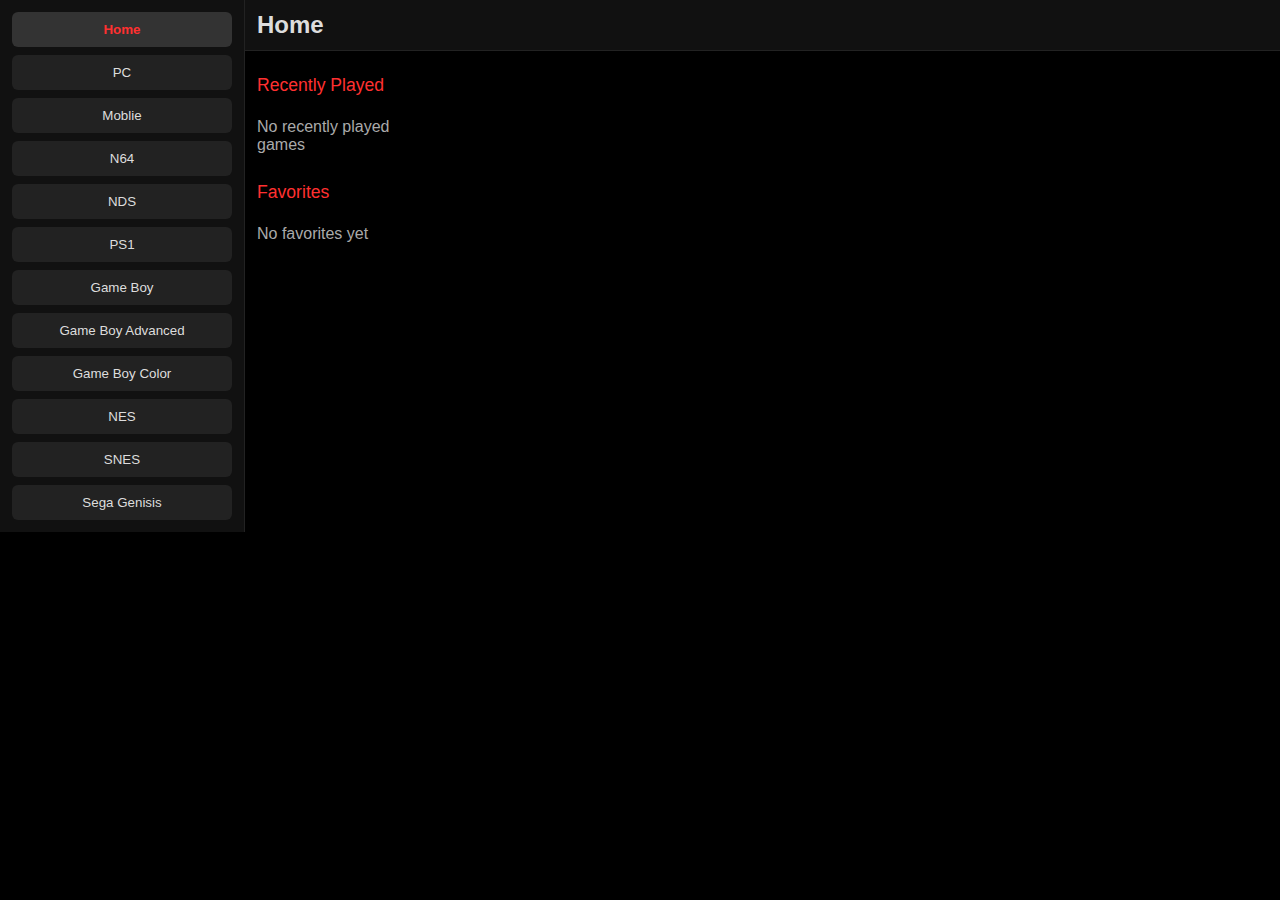
<file: index.html>
<!DOCTYPE html>
<html lang="en">
<head>
<meta charset="UTF-8">
<meta name="viewport" content="width=device-width,initial-scale=1">
<title>Malfunction</title>
<style>
:root{--bg:#000;--panel:#111;--accent:#ff3030;--card:#222;--text:#ddd;}
body{margin:0;font-family:sans-serif;background:var(--bg);color:var(--text);display:flex;overflow:hidden;}
.sidebar{width:220px;background:var(--panel);padding:12px;display:flex;flex-direction:column;gap:8px;border-right:1px solid #222;}
.sidebar button{background:var(--card);border:none;color:var(--text);padding:10px;border-radius:6px;cursor:pointer;}
.sidebar button.active{background:#333;color:var(--accent);font-weight:700;}
.main{flex:1;display:flex;flex-direction:column;overflow:hidden;}
.topbar{height:50px;background:var(--panel);border-bottom:1px solid #222;display:flex;align-items:center;padding:0 12px;gap:8px;}
.content{flex:1;overflow:auto;padding:12px;}
.section-title{color:var(--accent);margin:12px 0 6px;font-size:1.1rem;}
.grid{display:grid;grid-template-columns:repeat(auto-fill,minmax(120px,1fr));gap:12px;}
.card{background:var(--card);border-radius:10px;overflow:hidden;cursor:pointer;transition:.15s;display:flex;flex-direction:column;}
.card:hover{transform:translateY(-4px);box-shadow:0 6px 16px rgba(255,48,48,.1);}
.card img{width:100%;aspect-ratio:1/1;object-fit:cover;}
.card h3{text-align:center;padding:6px;font-size:.85rem;}
.game-overlay{position:fixed;inset:0;background:rgba(0,0,0,.95);z-index:9999;display:none;flex-direction:column;}
.overlay-header{height:50px;background:var(--panel);display:flex;align-items:center;padding:0 12px;justify-content:space-between;border-bottom:1px solid #222;}
.overlay-content{flex:1;overflow:auto;padding:12px;}
.overlay-content iframe{width:100%;height:500px;border:none;}
.overlay-footer{margin-top:12px;}
.star-btn{background:none;border:none;color:#888;font-size:22px;cursor:pointer;}
.star-btn.active{color:var(--accent);}
.fullscreen-btn{background:var(--accent);color:#fff;border:none;padding:6px 12px;border-radius:6px;cursor:pointer;}
</style>
</head>
<body>
<div class="sidebar" id="sidebar">
  <button class="active" data-zone="Home">Home</button>
  <button data-zone="PC">PC</button>
  <button data-zone="Moblie">Moblie</button>
  <button data-zone="N64">N64</button>
  <button data-zone="NDS">NDS</button>
  <button data-zone="PS1">PS1</button>
  <button data-zone="Game Boy">Game Boy</button>
  <button data-zone="Game Boy Advanced">Game Boy Advanced</button>
  <button data-zone="Game Boy Color">Game Boy Color</button>
  <button data-zone="NES">NES</button>
  <button data-zone="SNES">SNES</button>
  <button data-zone="Sega Genisis">Sega Genisis</button>
</div>
<div class="main">
  <div class="topbar"><h2 id="zoneTitle">Home</h2></div>
  <div class="content" id="contentArea">Loading...</div>
</div>

<!-- Game Overlay -->
<div class="game-overlay" id="gameOverlay">
  <div class="overlay-header">
    <div id="overlayTitle"></div>
    <div>
      <button class="star-btn" id="favoriteBtn">&#9733;</button>
      <button class="fullscreen-btn" id="fullscreenBtn">Full Screen</button>
      <button class="star-btn" id="closeOverlayBtn" style="font-size:28px;">&times;</button>
    </div>
  </div>
  <div class="overlay-content" id="overlayContent">
    <iframe id="gameIframe" src="about:blank"></iframe>
    <div id="moreGamesContainer"></div>
  </div>
</div>

<script>
const contentArea = document.getElementById('contentArea');
const zoneTitle = document.getElementById('zoneTitle');
const buttons = document.querySelectorAll('.sidebar button');
const gameOverlay = document.getElementById('gameOverlay');
const overlayTitle = document.getElementById('overlayTitle');
const favoriteBtn = document.getElementById('favoriteBtn');
const fullscreenBtn = document.getElementById('fullscreenBtn');
const closeOverlayBtn = document.getElementById('closeOverlayBtn');
const gameIframe = document.getElementById('gameIframe');
const moreGamesContainer = document.getElementById('moreGamesContainer');

let allGames = [];
let recentGames = JSON.parse(localStorage.getItem('recentGames')||'[]');
let favoriteGames = JSON.parse(localStorage.getItem('favoriteGames')||'[]');

async function fetchGames() {
  try {
    const res = await fetch('https://raw.githubusercontent.com/GLITCHED-OVERRIDE/Hypper-Drive-2/refs/heads/main/Games/Zones.json');
    allGames = await res.json();
  } catch(e){
    contentArea.innerHTML = '<p style="color:#aaa;">Failed to load games</p>';
  }
}

function saveStorage(){
  localStorage.setItem('recentGames', JSON.stringify(recentGames));
  localStorage.setItem('favoriteGames', JSON.stringify(favoriteGames));
}

function renderHome(){
  zoneTitle.textContent='Home';
  contentArea.innerHTML='';
  const recentDiv = document.createElement('div');
  recentDiv.innerHTML='<div class="section-title">Recently Played</div>';
  const recentGrid = document.createElement('div'); recentGrid.className='grid';
  if(recentGames.length===0){
    recentGrid.innerHTML='<p style="color:#aaa;">No recently played games</p>';
  } else {
    recentGames.forEach(g=>recentGrid.appendChild(createGameCard(g)));
  }
  recentDiv.appendChild(recentGrid);
  contentArea.appendChild(recentDiv);

  const favDiv = document.createElement('div');
  favDiv.innerHTML='<div class="section-title">Favorites</div>';
  const favGrid = document.createElement('div'); favGrid.className='grid';
  if(favoriteGames.length===0){
    favGrid.innerHTML='<p style="color:#aaa;">No favorites yet</p>';
  } else {
    favoriteGames.forEach(g=>favGrid.appendChild(createGameCard(g)));
  }
  favDiv.appendChild(favGrid);
  contentArea.appendChild(favDiv);
}

function createGameCard(g){
  const card = document.createElement('div'); card.className='card';
  card.innerHTML=`<img src="${g.cover}"><h3>${g.name}</h3>`;
  card.onclick=()=>openGameOverlay(g);
  return card;
}

function renderZone(zone){
  zoneTitle.textContent=zone;
  contentArea.innerHTML='';
  const games = allGames.filter(g=>g.type===zone);
  if(games.length === 0){
    fetch('https://raw.githubusercontent.com/GLITCHED-OVERRIDE/Malfunction/refs/heads/main/Pages/404.html')
      .then(r=>r.text())
      .then(html=>contentArea.innerHTML=html)
      .catch(()=>contentArea.innerHTML='<h1>404 Not Found</h1>');
    return;
  }
  const grid = document.createElement('div'); grid.className='grid';
  games.forEach(g=>grid.appendChild(createGameCard(g)));
  contentArea.appendChild(grid);
}

function openGameOverlay(g){
  overlayTitle.textContent = g.name;
  gameIframe.src = `${location.origin}/file/games/${encodeURIComponent(g.name)}`;
  favoriteBtn.classList.toggle('active', favoriteGames.find(x=>x.url===g.url));

  recentGames=[g,...recentGames.filter(x=>x.url!==g.url)].slice(0,10);
  saveStorage();

  const sameZone = allGames.filter(x=>x.type===g.type && x.url!==g.url);
  const shuffled = sameZone.sort(()=>0.5-Math.random()).slice(0,10);
  moreGamesContainer.innerHTML='<div class="section-title">More Games</div>';
  const moreGrid = document.createElement('div'); moreGrid.className='grid';
  shuffled.forEach(x=>moreGrid.appendChild(createGameCard(x)));
  moreGamesContainer.appendChild(moreGrid);

  gameOverlay.style.display='flex';
}

favoriteBtn.onclick=()=>{
  const name = overlayTitle.textContent;
  const currentGame = allGames.find(g=>g.name===name);
  if(!currentGame) return;
  const idx = favoriteGames.findIndex(x=>x.url===currentGame.url);
  if(idx>=0){
    favoriteGames.splice(idx,1);
    favoriteBtn.classList.remove('active');
  } else {
    favoriteGames.push(currentGame);
    favoriteBtn.classList.add('active');
  }
  saveStorage();
}

fullscreenBtn.onclick=()=>{
  if(gameIframe.requestFullscreen) gameIframe.requestFullscreen();
  else if(gameIframe.webkitRequestFullscreen) gameIframe.webkitRequestFullscreen();
}

closeOverlayBtn.onclick=()=>{gameOverlay.style.display='none';}

buttons.forEach(btn=>{
  btn.onclick=()=>{
    buttons.forEach(b=>b.classList.remove('active'));
    btn.classList.add('active');
    const zone = btn.dataset.zone;
    if(zone==='Home') renderHome();
    else renderZone(zone);
  }
});

fetchGames().then(()=>renderHome());
</script>
</body>
</html>
</file>
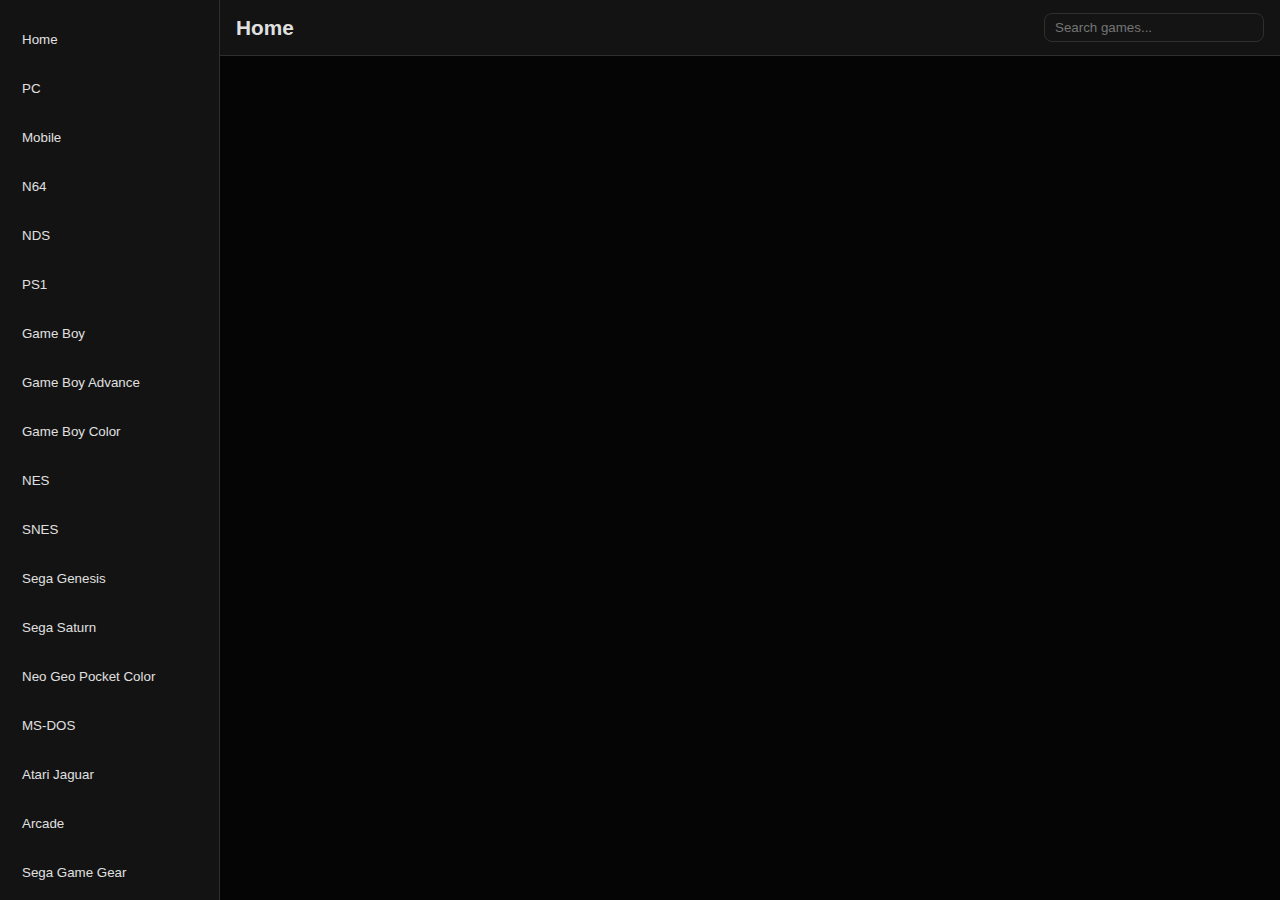
<file: games/app.html>
<!DOCTYPE html>
<html lang="en">
<head>
<meta charset="UTF-8">
<title>Games</title>
<meta name="viewport" content="width=device-width, initial-scale=1.0">

<style>
:root{
  --bg:#050505;
  --panel:rgba(20,20,20,0.95);
  --card:rgba(30,30,30,0.95);
  --border:#2f2f2f;
  --accent:#ff2d2d;
  --text:#e0e0e0;
  --hover:#2a2a2a;
  --transition:all .3s ease;
}

*{box-sizing:border-box;}
body{
  margin:0;background:var(--bg);color:var(--text);
  font-family:'Segoe UI',Arial,sans-serif;
  height:100vh;overflow:hidden;
}

/* Layout */
#app{display:flex;height:100vh;}

#sidebar{
  width:220px;background:var(--panel);
  border-right:1px solid var(--border);
  padding:20px 10px;
  display:flex;flex-direction:column;gap:10px;
  height:100vh;overflow-y:auto;
}
#sidebar::-webkit-scrollbar{width:6px;}
#sidebar::-webkit-scrollbar-thumb{
  background:var(--border);border-radius:6px;
}

#sidebar button{
  background:none;border:none;color:var(--text);
  padding:12px;border-radius:8px;
  text-align:left;cursor:pointer;
  position:relative;
}
#sidebar button::after{
  content:"";position:absolute;left:0;bottom:0;
  width:0;height:2px;background:var(--accent);
  transition:var(--transition);
}
#sidebar button:hover::after,
#sidebar button.active::after{width:100%;}

#main{flex:1;display:flex;flex-direction:column;overflow:hidden;}

#topbar{
  height:56px;background:var(--panel);
  border-bottom:1px solid var(--border);
  display:flex;align-items:center;
  justify-content:space-between;
  padding:0 16px;font-size:1.3rem;font-weight:700;
}

/* Search */
#search-container{position:relative;}
#search-input{
  width:220px;padding:6px 10px;
  background:var(--panel);border:1px solid var(--border);
  color:var(--text);border-radius:8px;
}

#search-results{
  position:absolute;
  top:36px;
  right:0;
  width:240px;
  max-height:300px;
  background:var(--card);
  border:1px solid var(--border);
  border-radius:8px;
  overflow-y:auto;
  display:none;
  flex-direction: column; /* changed to vertical */
  z-index:1000;
}

.search-item{
  display:flex;gap:8px;padding:6px;
  border-radius:6px;cursor:pointer;
}
.search-item:hover{background:var(--hover);}
.search-item img{
  width:36px;height:36px;border-radius:6px;
}
.search-item .info{
  display:flex;flex-direction:column;font-size:.85rem;
}
.search-item .name{font-weight:600;color:#fff;}
.search-item .type{font-size:.75rem;color:#aaa;}

/* Content */
#content{flex:1;overflow:auto;padding:16px;scroll-behavior:smooth;}

.grid{
  display:grid;
  grid-template-columns:repeat(auto-fill,minmax(140px,1fr));
  gap:16px;
}

.card{
  background:var(--card);
  border-radius:14px;overflow:hidden;
  cursor:pointer;
  transition:var(--transition);
}
.card:hover{transform:translateY(-4px);}
.card img{width:100%;aspect-ratio:1/1;object-fit:cover;}
.card h3{text-align:center;font-size:.9rem;padding:8px;}

.section-title{
  margin:16px 0 12px;
  color:var(--accent);font-weight:700;
}

/* Game */
iframe{
  width:100%;height:65vh;border:none;
  background:black;border-radius:12px;
  opacity:0;transition:.4s;
}
iframe.loaded{opacity:1;}

.game-actions-bar{
  display:flex;gap:8px;margin:8px 0;
}
.game-actions-bar button{
  background:var(--panel);
  border:1px solid var(--border);
  color:var(--text);
  padding:10px 14px;border-radius:10px;
  cursor:pointer;font-size:1.2rem;
}
.favorite.active{color:var(--accent);}

/* Clipboard */
#clipboard-popup{
  position:fixed;bottom:30px;left:50%;
  transform:translateX(-50%);
  background:var(--panel);padding:12px 20px;
  border-radius:12px;opacity:0;
  transition:.3s;pointer-events:none;
}
#clipboard-popup.show{opacity:1;}
</style>
</head>

<body>
<div id="app">
  <div id="sidebar"></div>

  <div id="main">
    <div id="topbar">
      <span>Home</span>
      <div id="search-container">
        <input id="search-input" placeholder="Search games...">
        <div id="search-results"></div>
      </div>
    </div>
    <div id="content"></div>
  </div>
</div>

<div id="clipboard-popup">Link copied!</div>

<script>
/* Constants */
const JSON_URL = "https://raw.githubusercontent.com/GLITCHED-OVERRIDE/Hypper-Drive-2/refs/heads/main/Games/Zones.json";
const ERROR_404 = "https://raw.githubusercontent.com/GLITCHED-OVERRIDE/Malfunction/refs/heads/main/Pages/404.html";

/* Zone mapping */
const ZONE_TYPES = {
  "Home": "Home",
  "PC": "PC",
  "Mobile": "Moblie",
  "N64": "N64",
  "NDS": "NDS",
  "PS1": "PS1",
  "Game Boy": "GB",
  "Game Boy Advance": "GBA",
  "Game Boy Color": "GBC",
  "NES": "NES",
  "SNES": "SNES",
  "Sega Genesis": "SG",
  "Sega Saturn": "SS",
  "Neo Geo Pocket Color": "NGPC",
  "MS-DOS": "MSDOS",
  "Atari Jaguar": "AJ",
  "Arcade": "Arcade",
  "Sega Game Gear": "SGG",
  "Atari Lynx": "AL",
  "Atari 2600": "A2600"
};

/* Storage */
let recents = JSON.parse(localStorage.getItem("recentGames") || "[]");
let favorites = JSON.parse(localStorage.getItem("favoriteGames") || "[]");

/* State */
let allGames = [];

/* DOM Elements */
const sidebar = document.getElementById("sidebar");
const content = document.getElementById("content");
const searchInput = document.getElementById("search-input");
const searchResults = document.getElementById("search-results");
const topbarTitle = document.querySelector("#topbar span");

/* Sidebar */
Object.keys(ZONE_TYPES).forEach(z => {
  const b = document.createElement("button");
  b.textContent = z;
  b.onclick = () => navigateZone(z);
  sidebar.appendChild(b);
});

/* Active sidebar button */
function setActive(zone) {
  [...sidebar.children].forEach(b => {
    b.classList.toggle("active", b.textContent === zone);
  });
  topbarTitle.textContent = zone;
}

/* Render grid of games */
function renderGrid(list) {
  const g = document.createElement("div");
  g.className = "grid";
  list.forEach(game => {
    const c = document.createElement("div");
    c.className = "card";
    c.innerHTML = `<img src="${game.cover}"><h3>${game.name}</h3>`;
    c.onclick = () => openGame(game);
    g.appendChild(c);
  });
  return g;
}

/* Home page */
function renderHome() {
  setActive("Home");
  content.innerHTML = "";

  if (recents.length === 0 && favorites.length === 0) {
    const msg = document.createElement("div");
    msg.textContent = "Go Try Some New Games!";
    msg.style.color = "#ff2d2d";
    msg.style.fontSize = "1.4rem";
    msg.style.fontWeight = "700";
    msg.style.textAlign = "center";
    msg.style.marginTop = "40px";
    content.appendChild(msg);
  }

  if (recents.length) {
    content.innerHTML += `<div class="section-title">Recently Played</div>`;
    const recentList = recents.slice(-10).reverse();
    content.appendChild(renderGrid(recentList));
  }

  if (favorites.length) {
    content.innerHTML += `<div class="section-title">Favorites</div>`;
    content.appendChild(renderGrid(favorites));
  }
}

/* Zone page */
function renderZone(zone) {
  setActive(zone);
  content.innerHTML = "";
  const typeName = ZONE_TYPES[zone];
  const list = allGames.filter(g => g.type.toLowerCase() === typeName.toLowerCase());
  if (!list.length) {
    renderError();
  } else {
    content.appendChild(renderGrid(list));
  }
}

/* Game page */
async function openGame(game) {
  history.pushState({}, "", `/games/${encodeURIComponent(game.type)}/${encodeURIComponent(game.name)}`);
  setActive(game.type);

  const isFav = favorites.some(f => f.name === game.name);
  if (!recents.find(g => g.name === game.name)) {
    recents.push(game);
    localStorage.setItem("recentGames", JSON.stringify(recents));
  }

  content.innerHTML = `
    <div class="game-container">
      <iframe id="player" src="about:blank" allowfullscreen></iframe>
      <div class="game-actions-bar">
        <button class="favorite ${isFav ? 'active' : ''}" title="Favorite">★</button>
        <button class="fullscreen" title="Fullscreen">⛶</button>
        <button class="share" title="Share">🔗</button>
      </div>
      <div class="section-title">More Games</div>
    </div>
  `;

  const iframe = document.getElementById("player");

  try {
    const res = await fetch(game.url);
    const html = await res.text();
    const doc = iframe.contentWindow.document;
    doc.open();
    doc.write(html);
    doc.close();
    iframe.classList.add("loaded");
  } catch (e) {
    iframe.contentWindow.document.body.innerHTML = `<div style="color:red;text-align:center;padding:20px;">Failed to load game.</div>`;
  }

  /* Favorite toggle */
  const favBtn = document.querySelector(".favorite");
  favBtn.onclick = () => {
    const idx = favorites.findIndex(f => f.name === game.name);
    if (idx > -1) {
      favorites.splice(idx, 1);
      favBtn.classList.remove("active");
    } else {
      favorites.push(game);
      favBtn.classList.add("active");
    }
    localStorage.setItem("favoriteGames", JSON.stringify(favorites));
  };

  /* Fullscreen */
  document.querySelector(".fullscreen").onclick = () => {
    if (iframe.requestFullscreen) iframe.requestFullscreen();
  };

  /* Share link */
  document.querySelector(".share").onclick = () => {
    navigator.clipboard.writeText(location.href).then(() => {
      const popup = document.getElementById("clipboard-popup");
      popup.classList.add("show");
      setTimeout(() => popup.classList.remove("show"), 2000);
    });
  };

  /* More games */
  const more = allGames.filter(g => g.type === game.type && g.name !== game.name)
                       .sort(() => 0.5 - Math.random())
                       .slice(0, 10);
  content.appendChild(renderGrid(more));
}

/* Error page */
async function renderError() {
  try {
    const res = await fetch(ERROR_404);
    const html = await res.text();
    const iframe = document.createElement("iframe");
    iframe.src = "about:blank";
    iframe.style.width = "100%";
    iframe.style.height = "70vh";
    iframe.style.border = "none";
    content.innerHTML = `<div class="section-title">Error: Page Not Found</div>`;
    content.appendChild(iframe);
    const doc = iframe.contentWindow.document;
    doc.open();
    doc.write(html);
    doc.close();
    iframe.classList.add("loaded");
  } catch (e) {
    content.innerHTML = `<div class="section-title" style="color:red">Error: Could not load 404 page</div>`;
  }
}

/* Navigate */
function navigateZone(zone) {
  history.pushState({}, "", zone === "Home" ? "/games/Home" : `/games/${zone}`);
  zone === "Home" ? renderHome() : renderZone(zone);
}

/* Live Search */
searchInput.addEventListener("input", () => {
  const q = searchInput.value.toLowerCase().trim();
  searchResults.innerHTML = "";
  if (!q) { searchResults.style.display = "none"; return; }

  const matches = allGames.filter(g => g.name.toLowerCase().includes(q));
  if (matches.length) {
    matches.forEach(game => {
      const item = document.createElement("div");
      item.className = "search-item";
      item.innerHTML = `<img src="${game.cover}"><div class="info"><div class="name">${game.name}</div><div class="type">${game.type}</div></div>`;
      item.onclick = () => {
        openGame(game);
        searchResults.style.display = "none";
        searchInput.value = "";
      };
      searchResults.appendChild(item);
    });
    searchResults.style.display = "block"; // changed from flex to block
  } else searchResults.style.display = "none";
});

/* Init */
fetch(JSON_URL).then(r => r.json()).then(games => {
  allGames = games;
  if (location.pathname.startsWith("/games/")) {
    const [, , type, name] = location.pathname.split("/");
    if (type && name) {
      const g = games.find(x => x.type.toLowerCase() === decodeURIComponent(type).toLowerCase() &&
                                x.name === decodeURIComponent(name));
      g ? openGame(g) : renderError();
    } else {
      renderHome();
    }
  } else {
    renderHome();
  }
});
</script>
</body>
</html>
</file>
